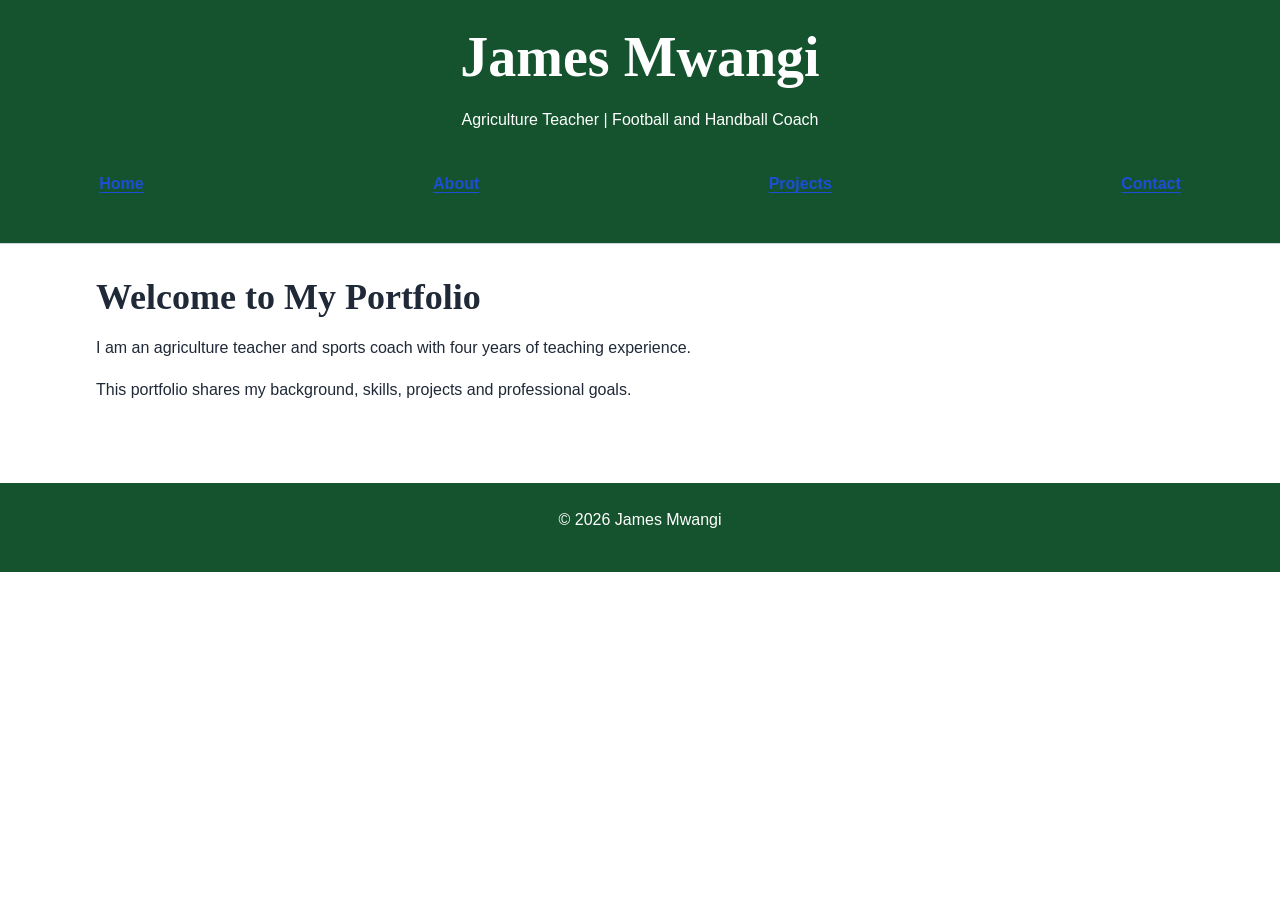
<file: index.html>
<!DOCTYPE html>
<html lang="en">
<head>
  <meta charset="UTF-8">
  <meta name="viewport" content="width=device-width, initial-scale=1.0">
  <title>James Mwangi | Portfolio</title>
  <link rel="stylesheet" href="styles.css">
</head>
<body>
  <header class="site-header">
    <div class="container">
      <h1>James Mwangi</h1>
      <p>Agriculture Teacher | Football and Handball Coach</p>

      <nav class="site-nav" aria-label="Main navigation">
        <a href="index.html" aria-current="page">Home</a>
        <a href="about.html">About</a>
        <a href="projects.html">Projects</a>
        <a href="contact.html">Contact</a>
      </nav>
    </div>
  </header>

  <main class="container">
    <section>
      <h2>Welcome to My Portfolio</h2>
      <p>I am an agriculture teacher and sports coach with four years of teaching experience.</p>
      <p>This portfolio shares my background, skills, projects and professional goals.</p>
    </section>
  </main>

  <footer class="site-footer">
    <p>&copy; 2026 James Mwangi</p>
  </footer>
</body>
</html>
</file>
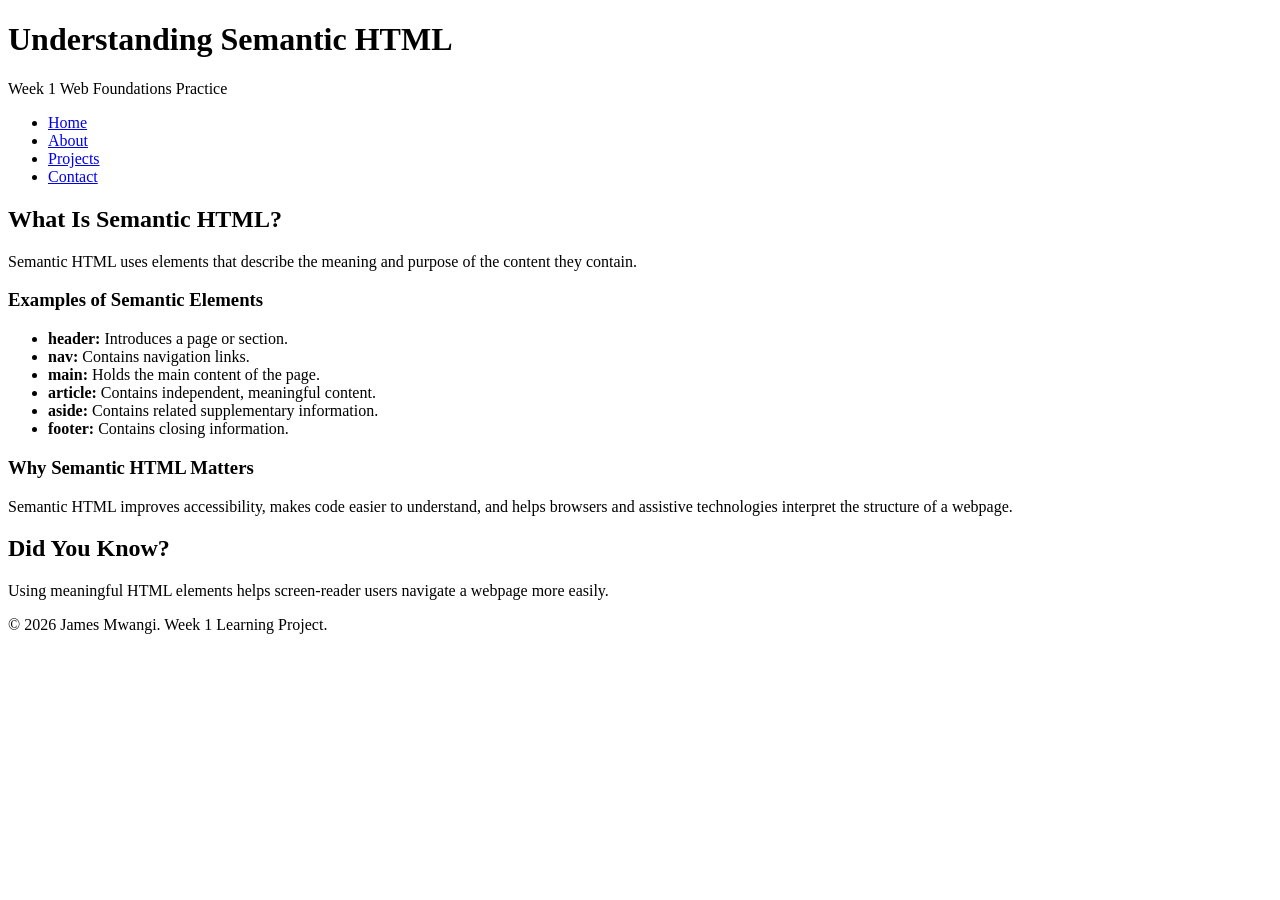
<file: iyf-s12-week-01-jamesmwangi96ismyhandle-source-main/semantic-conversion.html>
<!DOCTYPE html>
<html lang="en">
<head>
    <meta charset="UTF-8">
    <meta name="viewport" content="width=device-width, initial-scale=1.0">
    <title>Semantic HTML Practice | James Mwangi</title>
</head>
<body>
    <header>
        <h1>Understanding Semantic HTML</h1>
        <p>Week 1 Web Foundations Practice</p>

        <nav aria-label="Main navigation">
            <ul>
                <li><a href="index.html">Home</a></li>
                <li><a href="about.html">About</a></li>
                <li><a href="projects.html">Projects</a></li>
                <li><a href="contact.html">Contact</a></li>
            </ul>
        </nav>
    </header>

    <main>
        <article>
            <h2>What Is Semantic HTML?</h2>
            <p>
                Semantic HTML uses elements that describe the meaning
                and purpose of the content they contain.
            </p>

            <h3>Examples of Semantic Elements</h3>
            <ul>
                <li><strong>header:</strong> Introduces a page or section.</li>
                <li><strong>nav:</strong> Contains navigation links.</li>
                <li><strong>main:</strong> Holds the main content of the page.</li>
                <li><strong>article:</strong> Contains independent, meaningful content.</li>
                <li><strong>aside:</strong> Contains related supplementary information.</li>
                <li><strong>footer:</strong> Contains closing information.</li>
            </ul>

            <h3>Why Semantic HTML Matters</h3>
            <p>
                Semantic HTML improves accessibility, makes code easier
                to understand, and helps browsers and assistive technologies
                interpret the structure of a webpage.
            </p>
        </article>

        <aside>
            <h2>Did You Know?</h2>
            <p>
                Using meaningful HTML elements helps screen-reader users
                navigate a webpage more easily.
            </p>
        </aside>
    </main>

    <footer>
        <p>&copy; 2026 James Mwangi. Week 1 Learning Project.</p>
    </footer>
</body>
</html>
</file>
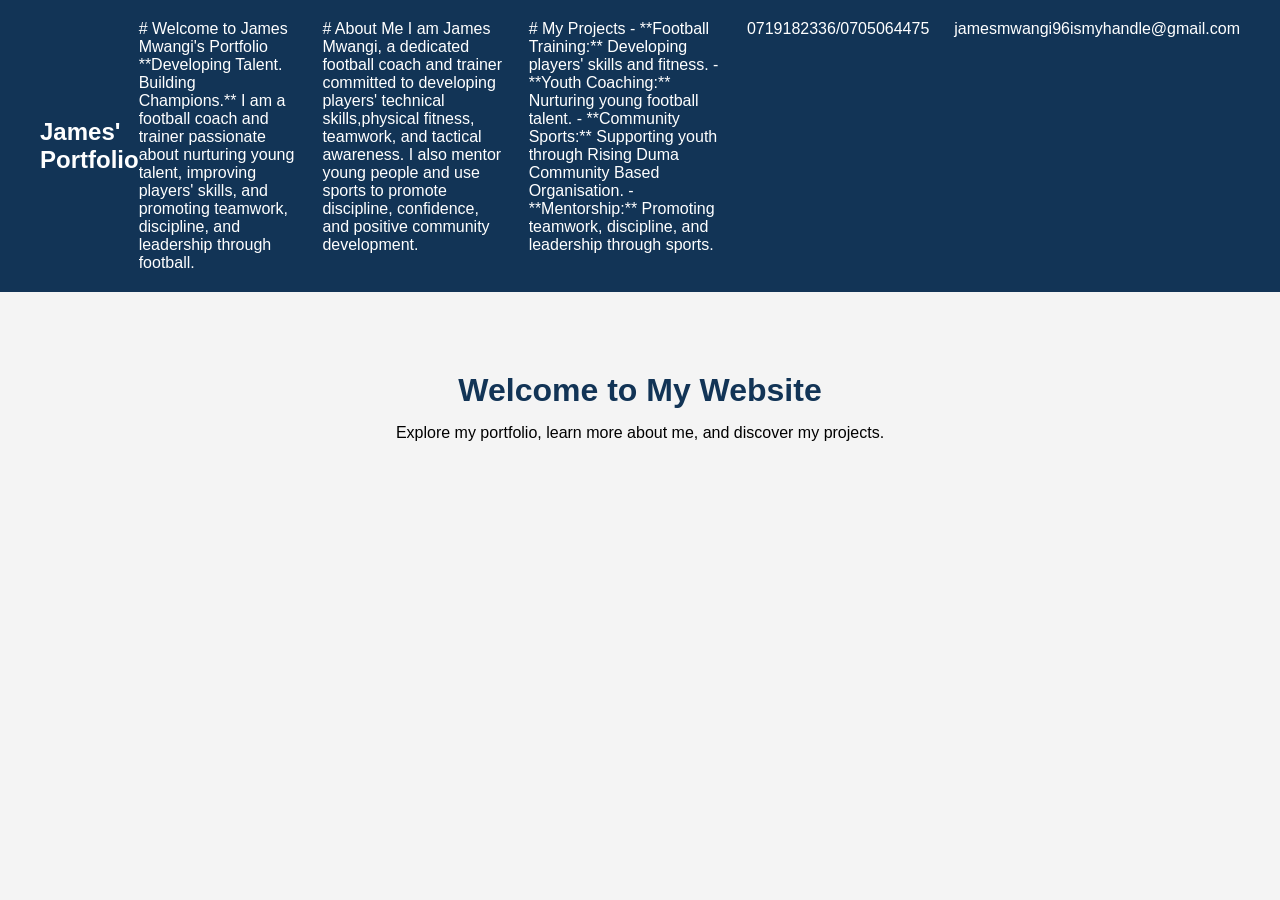
<file: iyf-s12-week-01-jamesmwangi96ismyhandle-source-main/daily-challenges/daily-challenges/day-2.html>
<!DOCTYPE html>
<html lang="en">
<head>
    <meta charset="UTF-8">
    <meta name="viewport" content="width=device-width, initial-scale=1.0">
    <title>Day 2 - Navigation Menu</title>

    <style>
        /* Remove default spacing */
        * {
            margin: 0;
            padding: 0;
            box-sizing: border-box;
        }

        body {
            font-family: Arial, sans-serif;
            background-color: #f4f4f4;
        }

        /* Navigation bar */
        nav {
            background-color: #123456;
            color: white;
            padding: 20px 40px;
            display: flex;
            justify-content: space-between;
            align-items: center;
        }

        /* James Football Artistry Central */
        .logo {
            font-size: 24px;
            font-weight: bold;
        }

        /* Navigation links */
        nav ul {
            list-style: none;
            display: flex;
            gap: 25px;
        }

        nav ul li a {
            color: white;
            text-decoration: none;
            font-size: 16px;
        }

        nav ul li a:hover {
            color: #ffd700;
        }

        /* Main content */
        main {
            text-align: center;
            padding: 80px 20px;
        }

        main h1 {
            color: #123456;
            margin-bottom: 15px;
        }

        /* Responsive design for small screens */
        @media (max-width: 600px) {
            nav {
                flex-direction: column;
                gap: 20px;
                padding: 20px;
            }

            nav ul {
                flex-wrap: wrap;
                justify-content: center;
                gap: 15px;
            }
        }
    </style>
</head>

<body>

    <header>
        <nav aria-label="Main navigation">
            <div class="logo">James' Portfolio</div>

            <ul>
                <li><a href="index.html"># Welcome to James Mwangi's Portfolio

                  **Developing Talent. Building Champions.**

                   I am a football coach and trainer passionate about nurturing young talent,  
                  improving players' skills, and promoting teamwork, discipline, and leadership through football.</a></li>
                <li><a href="about.html"># About Me

                I am James Mwangi, a dedicated football coach and trainer committed to developing players' 
                  technical skills,physical fitness, teamwork, and tactical awareness.
I also mentor young people and use sports to promote discipline, confidence, and positive community development.</a></li>
                <li><a href="projects.html"># My Projects
                  
                  - **Football Training:** Developing players' skills and fitness.
                   - **Youth Coaching:** Nurturing young football talent.
                   - **Community Sports:** Supporting youth through Rising Duma Community Based Organisation.
                   - **Mentorship:** Promoting teamwork, discipline, and leadership through sports.</a></li>
              
                <li><a href="contact.html">0719182336/0705064475</a></li>
                 <li><a href="email.html">jamesmwangi96ismyhandle@gmail.com</a></li>
              
            </ul>
        </nav>
    </header>

    <main>
        <h1>Welcome to My Website</h1>
        <p>Explore my portfolio, learn more about me, and discover my projects.</p>
    </main>

</body>
</html>
</file>
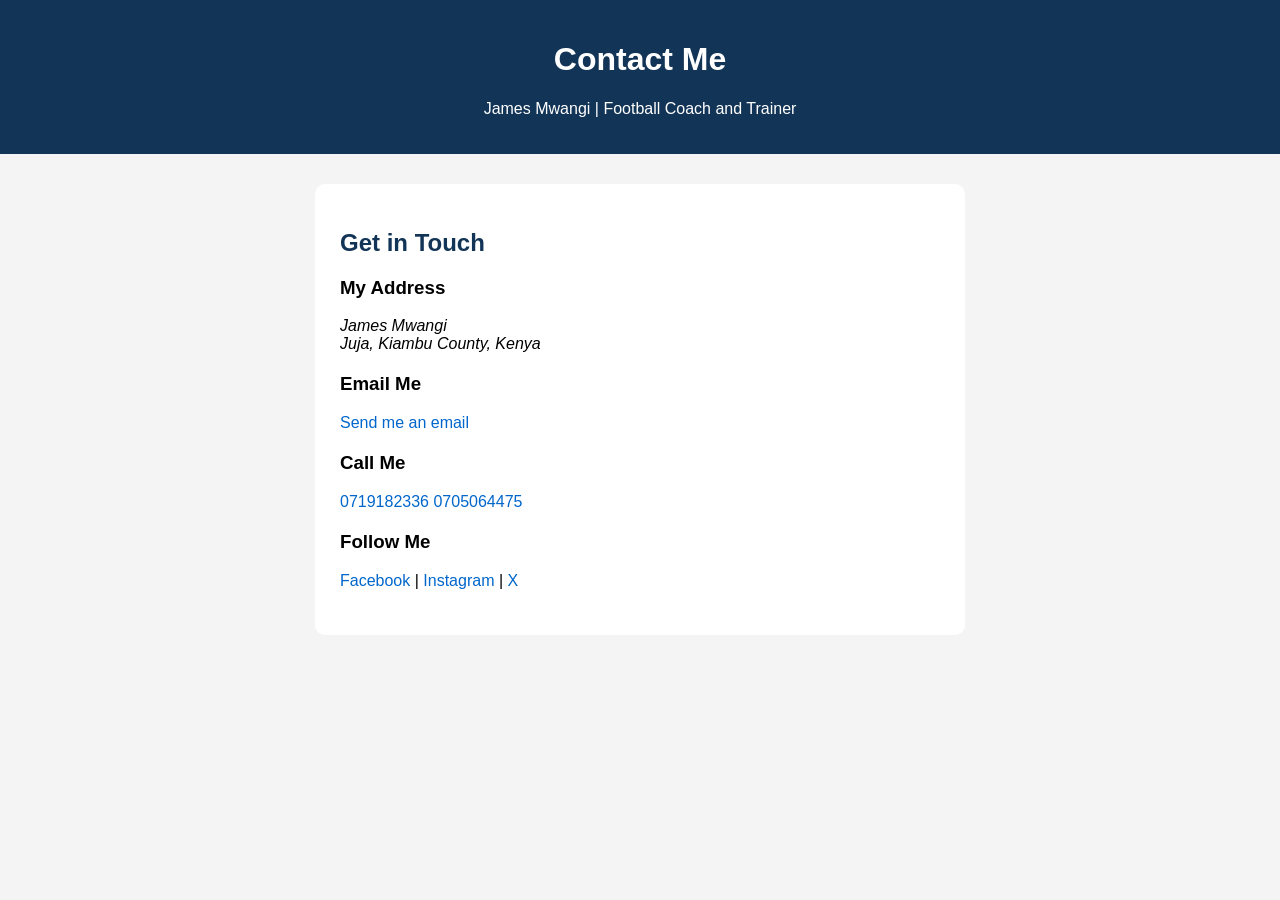
<file: iyf-s12-week-01-jamesmwangi96ismyhandle-source-main/daily-challenges/daily-challenges/daily-challenges/day-3.html>
<!DOCTYPE html>
<html lang="en">
<head>
    <meta charset="UTF-8">
    <meta name="viewport" content="width=device-width, initial-scale=1.0">
    <title>Day 3 - Contact Me</title>

    <style>
        body {
            font-family: Arial, sans-serif;
            background-color: #f4f4f4;
            margin: 0;
            padding: 0;
        }

        header {
            background-color: #123456;
            color: white;
            text-align: center;
            padding: 20px;
        }

        main {
            max-width: 600px;
            margin: 30px auto;
            padding: 25px;
            background-color: white;
            border-radius: 10px;
        }

        h2 {
            color: #123456;
        }

        a {
            color: #0066cc;
            text-decoration: none;
        }

        a:hover {
            text-decoration: underline;
        }

        .contact-item {
            margin-bottom: 20px;
        }
    </style>
</head>

<body>

    <header>
        <h1>Contact Me</h1>
        <p>James Mwangi | Football Coach and Trainer</p>
    </header>

    <main>
        <h2>Get in Touch</h2>

        <div class="contact-item">
            <h3>My Address</h3>
            <address>
                James Mwangi<br>
                Juja, Kiambu County, Kenya
            </address>
        </div>

        <div class="contact-item">
            <h3>Email Me</h3>
            <p>
                <a href="mailto:jamesmwangi96ismyhandle@gmail.com">
                    Send me an email
                </a>
            </p>
        </div>

        <div class="contact-item">
            <h3>Call Me</h3>
            <p>
                <a href="tel:+254719183236">0719182336</a>
              <a href="tel:+254705064475">0705064475</a>
            </p>
        </div>

        <div class="contact-item">
            <h3>Follow Me</h3>
            <p>
                <a href="https://https://www.facebook.com/jimo.dekartel/" target="_blank"
                   rel="noopener noreferrer">Facebook</a> |
                <a href="https://https://www.instagram.com/invites/contact/?utm_source=ig_contact_invite&utm_medium=copy_link&utm_content=mftbz06/" target="_blank"
                   rel="noopener noreferrer">Instagram</a> |
                <a href="https://https://x.com/JMwangi369/" target="_blank"
                   rel="noopener noreferrer">X</a>
            </p>
        </div>
    </main>

</body>
</html>
</file>
<file: styles.css>
/* =================================
   1. CSS RESET
================================= */
*,
*::before,
*::after {
  box-sizing: border-box;
}

html {
  scroll-behavior: smooth;
}

body,
h1,
h2,
h3,
p,
ul {
  margin: 0;
}

img {
  display: block;
  max-width: 100%;
  height: auto;
}

body {
  font-family: var(--font-body);
  font-size: var(--text-base);
  line-height: 1.6;
  color: var(--color-text);
  background: var(--color-background);
}

ul {
  padding: 0;
  list-style: none;
}

/* =================================
   2. TYPOGRAPHY AND COLOUR VARIABLES
================================= */
:root {
  --font-body: Arial, Helvetica, sans-serif;
  --font-heading: Georgia, "Times New Roman", serif;

  --text-small: 0.875rem;
  --text-base: 1rem;
  --text-large: 1.25rem;
  --text-heading: 2rem;

  --color-primary: #1d4ed8;
  --color-primary-dark: #1e40af;
  --color-text: #1f2937;
  --color-background: #ffffff;
  --color-surface: #f3f4f6;
  --color-border: #d1d5db;
  --color-focus: #ea580c;

  --space-1: 0.5rem;
  --space-2: 1rem;
  --space-3: 1.5rem;
  --space-4: 2rem;

  --content-width: 70rem;
}

/* =================================
   3. GENERAL LAYOUT
================================= */
.container {
  width: 100%;
  max-width: var(--content-width);
  margin-inline: auto;
  padding-inline: var(--space-2);
}

section {
  padding-block: var(--space-4);
}

h1,
h2,
h3 {
  font-family: var(--font-heading);
  line-height: 1.2;
  margin-bottom: var(--space-2);
}

h1 {
  font-size: clamp(2rem, 7vw, 3.5rem);
}

h2 {
  font-size: clamp(1.5rem, 5vw, 2.25rem);
}

p {
  margin-bottom: var(--space-2);
}

a {
  color: var(--color-primary);
  text-underline-offset: 0.2em;
  overflow-wrap: anywhere;
}

a:hover {
  color: var(--color-primary-dark);
  text-decoration-thickness: 2px;
}

a:focus-visible,
button:focus-visible {
  outline: 3px solid var(--color-focus);
  outline-offset: 4px;
}

/* =================================
   4. FLEXBOX NAVIGATION
================================= */
.site-header {
  background: var(--color-surface);
  border-bottom: 1px solid var(--color-border);
}

.site-nav {
  display: flex;
  flex-direction: column;
  align-items: flex-start;
  gap: var(--space-2);
  padding-block: var(--space-2);
}

.site-nav ul {
  display: flex;
  flex-wrap: wrap;
  gap: var(--space-2);
}

.site-nav a {
  display: inline-block;
  padding: 0.4rem 0.2rem;
  font-weight: 700;
}

/* =================================
   5. PROJECTS GRID
================================= */
.projects-grid {
  display: grid;
  grid-template-columns: minmax(0, 1fr);
  gap: var(--space-3);
}

.project-card {
  min-width: 0;
  padding: var(--space-3);
  background: var(--color-surface);
  border: 1px solid var(--color-border);
  border-radius: 0.75rem;
}

.project-card img {
  width: 100%;
  border-radius: 0.5rem;
  margin-bottom: var(--space-2);
}

/* =================================
   6. BUTTONS
================================= */
button,
.button {
  display: inline-block;
  padding: 0.75rem 1.25rem;
  border: 2px solid var(--color-primary);
  border-radius: 0.4rem;
  background: var(--color-primary);
  color: #ffffff;
  font: inherit;
  font-weight: 700;
  text-decoration: none;
  cursor: pointer;
}

button:hover,
.button:hover {
  background: var(--color-primary-dark);
  border-color: var(--color-primary-dark);
  color: #ffffff;
}

/* =================================
   7. FOOTER
================================= */
.site-footer {
  margin-top: var(--space-4);
  padding: var(--space-3);
  text-align: center;
  background: var(--color-surface);
}

/* =================================
   8. TABLET: 768px AND ABOVE
================================= */
@media (min-width: 768px) {
  .site-nav {
    flex-direction: row;
    align-items: center;
    justify-content: space-between;
  }

  .projects-grid {
    grid-template-columns: repeat(2, minmax(0, 1fr));
  }
}

/* =================================
   9. DESKTOP: 1024px AND ABOVE
================================= */
@media (min-width: 1024px) {
  .projects-grid {
    grid-template-columns: repeat(3, minmax(0, 1fr));
  }
}

/* Box Model Practice */

.site-header,
.site-footer {
  background-color: #14532d;
  color: #ffffff;
  padding: 1.5rem;
  text-align: center;
}

.box-model-container {
  width: 100%;
  max-width: 1000px;
  margin: 0 auto;
  padding: 1rem;
}

.box-example {
  margin-bottom: 2rem;
}

.box {
  background-color: #dbeafe;
  color: #243047;
}

.content-box {
  width: 100%;
  min-height: 70px;
  background-color: #bfdbfe;
}

.padding-box {
  padding: 30px;
  background-color: #dcfce7;
}

.border-box {
  border: 5px solid #2563eb;
  padding: 15px;
}

.margin-box {
  margin: 30px;
  padding: 15px;
  border: 3px solid #d97706;
}

@media (min-width: 768px) {
  .box-model-container {
    padding: 2rem;
  }
}
</file>
